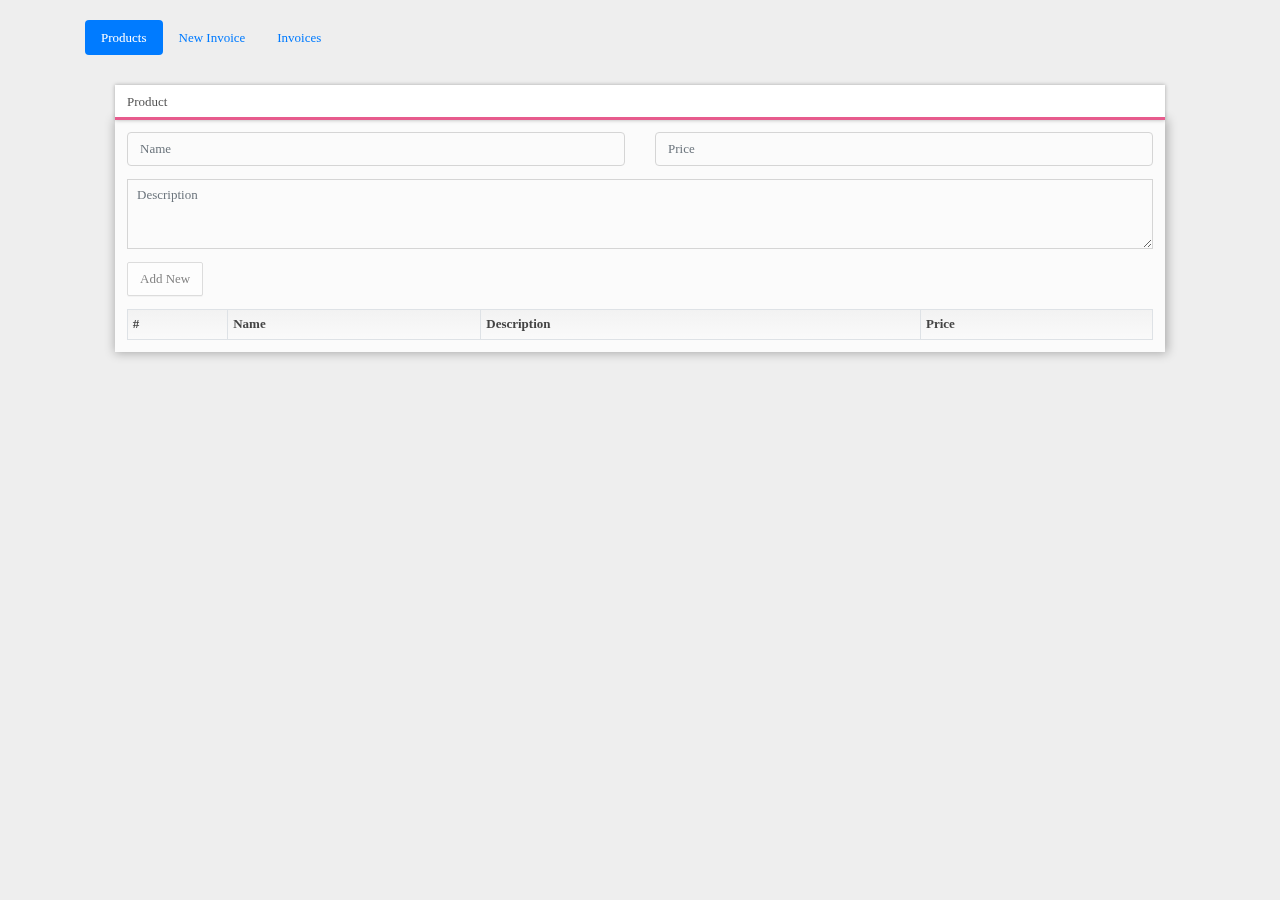
<file: docs/index.html>
<!DOCTYPE html>
<html ng-app="SampleApplication">
    <head>
        <meta charset="utf-8">
        <title>Angular Sample - Retail Application</title>
    <meta name="viewport" content="width=device-width, initial-scale=1.0" />
    <meta http-equiv="X-UA-Compatible" content="IE=edge" />
    <meta http-equiv="Content-Type" content="text/html; charset=utf-8" />
        <link href="css/bootstrap.min.css" rel="stylesheet">

        <link href="css/beyond.css" rel="stylesheet">
	<!--  Angular Setup -->
        <script src="lib/angular.js"></script>
        <script src="lib/angular-ui-router.js"></script>
        <script src="lib/angular-resource.js"></script>

        <!-- Application Setup -->
        <script src="app.js"></script>

        <!--  Controllers -->
        <script src="js/service.js"></script>
        <script src="js/product.control.js"></script>
        <script src="js/invoices.control.js"></script>
        
        <script src="js/addinvoice.control.js"></script>

    </head>
    <body>
        <!-- The dynamic templates will be served within this div -->

    <div class="container"> 
        </br>
        <ul class="nav nav-pills">
          <li class="nav-item">
            <a class="nav-link" ui-sref-active="active" ui-sref="product">Products</a>
          </li>
          <li class="nav-item">
            <a class="nav-link" ui-sref-active="active" ui-sref="addinvoice">New Invoice</a>
          </li>

          <li class="nav-item">
            <a class="nav-link" ui-sref-active="active" ui-sref="invoices">Invoices</a>
          </li>
        </ul>
        <div style="padding: 30px"> <ui-view></ui-view></div>
    </div>
    </body>
</html>
</file>
